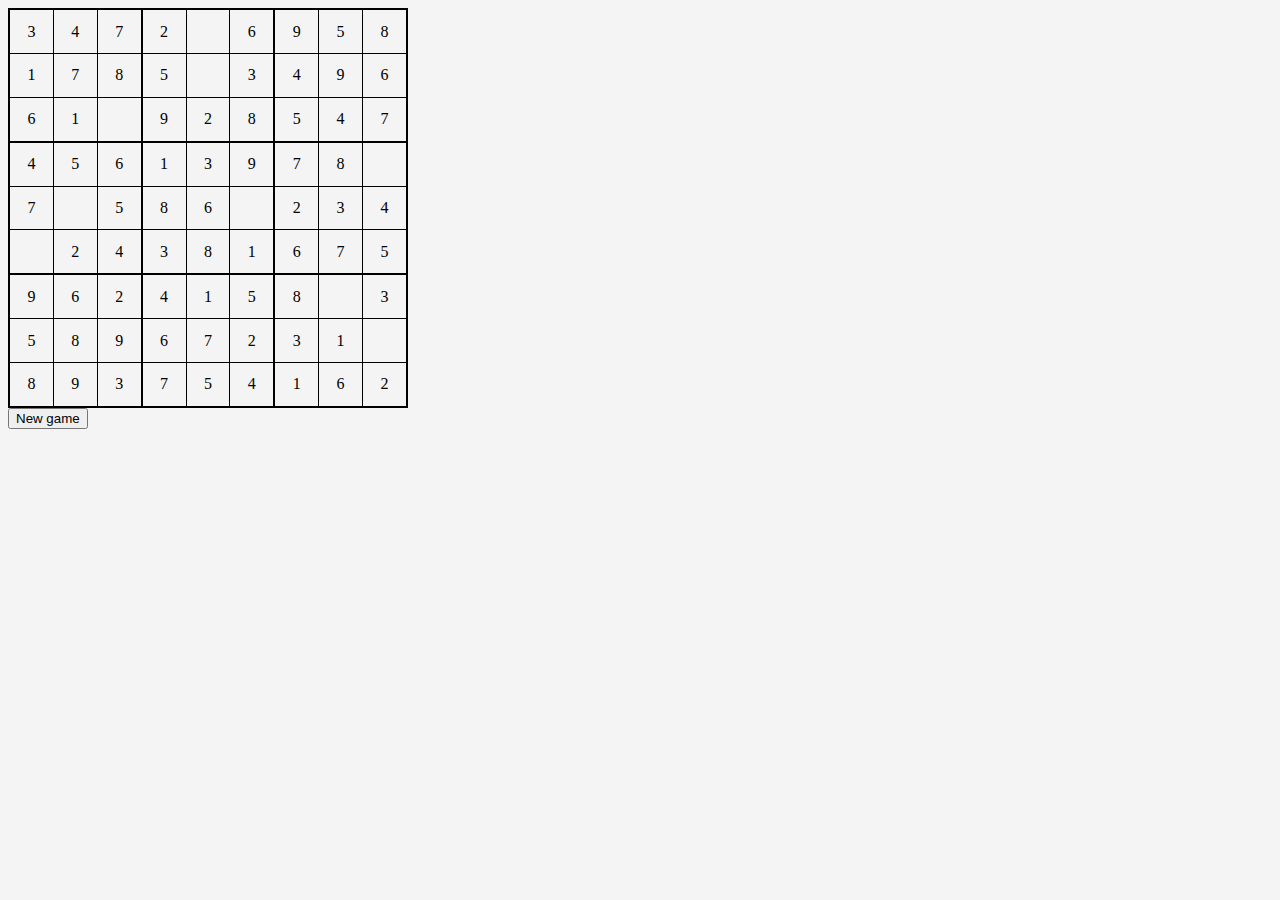
<file: ajax-test/index.html>
<!DOCTYPE html>
<html lang="en">

<head>
    <meta charset="UTF-8">
    <meta name="viewport" content="width=device-width, initial-scale=1.0">
    <title>Document</title>
    <link rel="stylesheet" href="style.css">
</head>

<body>
    <table>
        <tr>
            <td></td>
            <td></td>
            <td class="double-border"></td>
            <td></td>
            <td></td>
            <td class="double-border"></td>
            <td></td>
            <td></td>
            <td></td>
        </tr>
        <tr>
            <td></td>
            <td></td>
            <td class="double-border"></td>
            <td></td>
            <td></td>
            <td class="double-border"></td>
            <td></td>
            <td></td>
            <td></td>
        </tr>
        <tr class="double-border-bot">
            <td></td>
            <td></td>
            <td class="double-border"></td>
            <td></td>
            <td></td>
            <td class="double-border"></td>
            <td></td>
            <td></td>
            <td></td>
        </tr>
        <tr>
            <td></td>
            <td></td>
            <td class="double-border"></td>
            <td></td>
            <td></td>
            <td class="double-border"></td>
            <td></td>
            <td></td>
            <td></td>
        </tr>
        <tr>
            <td></td>
            <td></td>
            <td class="double-border"></td>
            <td></td>
            <td></td>
            <td class="double-border"></td>
            <td></td>
            <td></td>
            <td></td>
        </tr>
        <tr class="double-border-bot">
            <td></td>
            <td></td>
            <td class="double-border"></td>
            <td></td>
            <td></td>
            <td class="double-border"></td>
            <td></td>
            <td></td>
            <td></td>
        </tr>
        <tr>
            <td></td>
            <td></td>
            <td class="double-border"></td>
            <td></td>
            <td></td>
            <td class="double-border"></td>
            <td></td>
            <td></td>
            <td></td>
        </tr>
        <tr>
            <td></td>
            <td></td>
            <td class="double-border"></td>
            <td></td>
            <td></td>
            <td class="double-border"></td>
            <td></td>
            <td></td>
            <td></td>
        </tr>
        <tr>
            <td></td>
            <td></td>
            <td class="double-border"></td>
            <td></td>
            <td></td>
            <td class="double-border"></td>
            <td></td>
            <td></td>
            <td></td>
        </tr>
    </table>
    <button>New game</button>
    <script src="https://ajax.googleapis.com/ajax/libs/jquery/3.1.0/jquery.min.js"></script>
    <script type="text/javascript" src="main.js"></script>
</body>

</html>
</file>
<file: ajax-test/style.css>
body{
    background-color: #f4f4f4;
}
table{
    width: 400px;
    height: 400px;
    border-collapse: collapse;
    text-align: center;
    border: 2px solid black;
}
td{
    border:1px solid black;
    
}
.double-border{
    border-right: 2px solid black;
}
.double-border-bot{
    border-bottom: 2px solid black;
}
td{
    outline: none;
    width: 100px;
}
</file>
